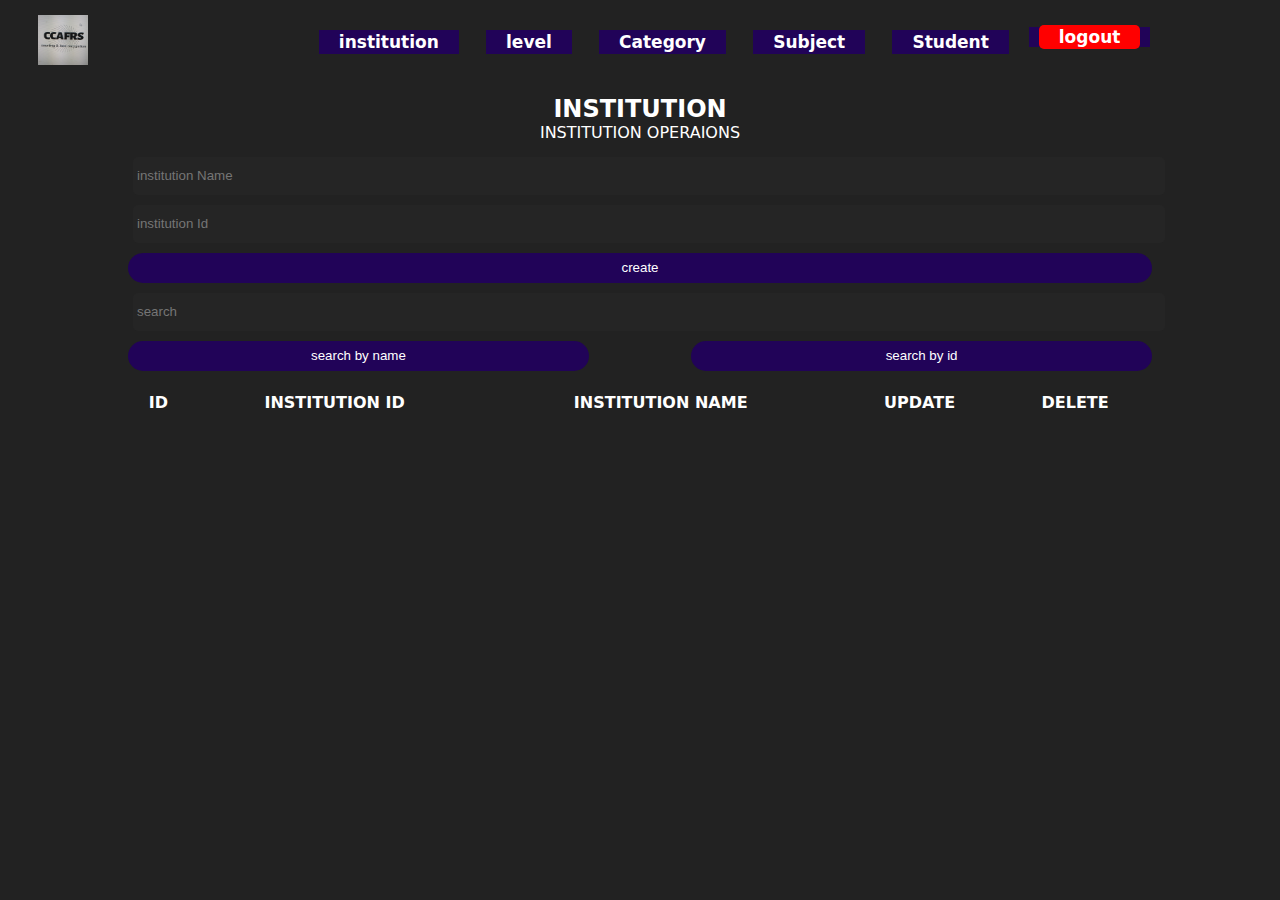
<file: index.html>
<!DOCTYPE html>


<html lang="en">

<head>
    <meta charset="UTF-8">
    <meta http-equiv="X-UA-Compatible" content="IE=edge">
    <meta name="viewport" content="width=device-width, initial-scale=1.0">
    <title>institution</title>
    <link rel="stylesheet" href="./css/main.css">
    <link rel="stylesheet" href="./css/header.css">
</head>

<body>
    <!-- headre -->
    <div class="header_content">
        <div class="header_logo">
            <img src="logo.jpg" alt="logo">
        </div>

        <nav class="navbar">
            <ul class="unstyled_list">
                <li class="dropDown">
                    <a class="linkItem" href="institiution.html">institution</a></li>
                <li class="dropDown">
                    <a class="linkItem" href="level.html">level</a></li>
                <li><a class="linkItem" href="category.html">Category</a></li>
                <li><a class="linkItem" href="subject.html">Subject</a></li>
                <li><a class="linkItem" href="student.html">Student</a></li>
            </ul>
        </nav>
        <div class="login">
            <ul class="unstyled_list">
                <li><a class="logout linkItem" href="login.html">logout</a></li>
            </ul>
        </div>
    </div>
    <div class="container">
        <div class="head">
            <h2>institution</h2>
            <p>institution operaions</p>
        </div>
        <div class="inputs">
            <input type="text" id="insName" placeholder="institution Name">
            <input type="text" id="insId" placeholder="institution Id">
            <button id="create">create</button>
        </div>
        <div class="outputs">
            <div class="search">
                <input onkeyup="searchdata(this.value)" type="text" id="search" placeholder="search">
                <div class="btnsearch">
                    <button onclick="getSearchMode(this.id)" id="searchName">search by name</button>
                    <button onclick="getSearchMode(this.id)" id="searchId">search by id</button>
                </div>
            </div>
            <div id="deleteAll">

            </div>
            <table>
                <tr>
                    <th>id</th>
                    <th>institution id</th>
                    <th>institution name</th>
                    <th>update</th>
                    <th>delete</th>
                </tr>
                <tbody id="t_body">

                </tbody>

            </table>
        </div>
    </div>



    <script src="./js/institution.js">
    </script>
    <script src="./js/level.js"></script>
</body>

</html>
</file>
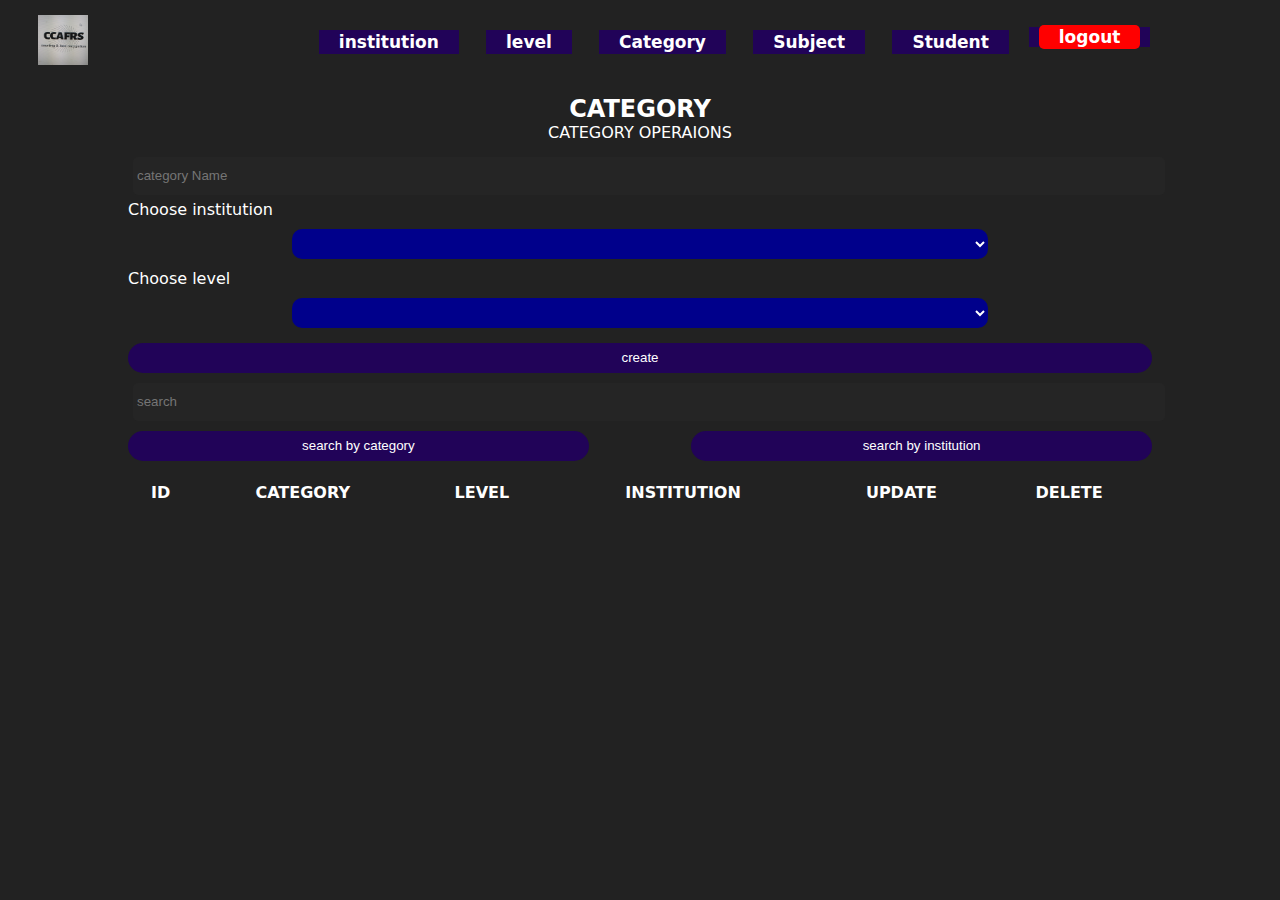
<file: category.html>
<!DOCTYPE html>
<html lang="en">

<head>
    <meta charset="UTF-8">
    <meta http-equiv="X-UA-Compatible" content="IE=edge">
    <meta name="viewport" content="width=device-width, initial-scale=1.0">
    <title>Category</title>
    <link rel="stylesheet" href="./css/main.css">
    <link rel="stylesheet" href="./css/category.css">
    <link rel="stylesheet" href="./css/header.css">

</head>

<body>
    <!-- headre -->
    <div class="header_content">
        <div class="header_logo">
            <img src="logo.jpg" alt="logo">
        </div>

        <nav class="navbar">
            <ul class="unstyled_list">
                <li class="dropDown">
                    <a class="linkItem" href="institiution.html">institution</a></li>
                <li class="dropDown">
                    <a class="linkItem" href="level.html">level</a></li>
                <li><a class="linkItem" href="category.html">Category</a></li>
                <li><a class="linkItem" href="subject.html">Subject</a></li>
                <li><a class="linkItem" href="student.html">Student</a></li>
            </ul>
        </nav>
        <div class="login">
            <ul class="unstyled_list">
                <li><a class="logout linkItem" href="login.html">logout</a></li>
            </ul>
        </div>
    </div>
    <div class="container">
        <div class="head">
            <h2>Category</h2>
            <p>category operaions</p>
        </div>
        <div class="inputs">
            <input type="text" id="categoryName" placeholder="category Name">
            <label for="institutions">Choose institution</label>
            <div class="selection">
                <select id="institutions" onclick="selectedValue()">
                
                </select>
            </div>
            <label for="level">Choose level</label>
            <div class="selection">
                <select id="level" onclick="selectedValue()">
                
                </select>
            </div>
            <button id="create">create</button>
        </div>
        <div class="outputs">
            <div class="search">
                <input onkeyup="searchdata(this.value)" type="text" id="search" placeholder="search">
                <div class="btnsearch">
                    <button onclick="getSearchMode(this.id)" id="searchCategory">search by category</button>
                    <button onclick="getSearchMode(this.id)" id="searchInstitution">search by institution </button>
                </div>
            </div>
            <div id="deleteAll">

            </div>
            <table>
                <tr>
                    <th>id</th>
                    <th>category</th>
                    <th>level</th>
                    <th>institution</th>
                    <th>update</th>
                    <th>delete</th>
                </tr>
                <tbody id="t_body">

                </tbody>

            </table>
        </div>
    </div>


    <script src="./js/category.js"></script>
</body>

</html>
</file>
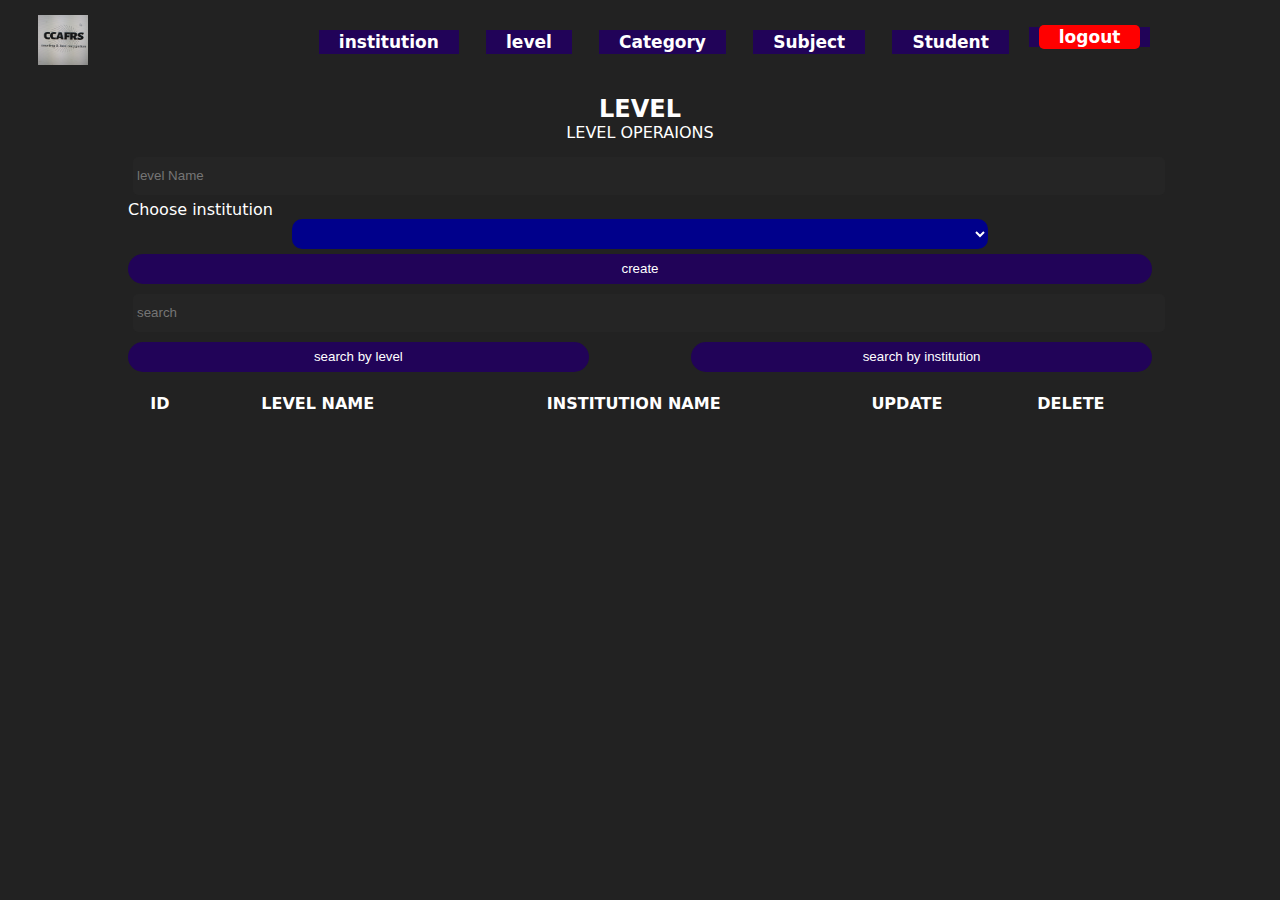
<file: level.html>
<!DOCTYPE html>
<html lang="en">

<head>
    <meta charset="UTF-8">
    <meta http-equiv="X-UA-Compatible" content="IE=edge">
    <meta name="viewport" content="width=device-width, initial-scale=1.0">
    <title>level</title>
    <link rel="stylesheet" href="./css/main.css">
    <link rel="stylesheet" href="./css/level.css">
    <link rel="stylesheet" href="./css/header.css">

</head>

<body>

    <!-- header -->
    <div class="header_content">
        <div class="header_logo">
            <img src="logo.jpg" alt="logo">
        </div>

        <nav class="navbar">
            <ul class="unstyled_list">
                <li class="dropDown">
                    <a class="linkItem" href="institiution.html">institution</a></li>
                <li class="dropDown">
                    <a class="linkItem" href="level.html">level</a></li>
                <li><a class="linkItem" href="category.html">Category</a></li>
                <li><a class="linkItem" href="subject.html">Subject</a></li>
                <li><a class="linkItem" href="student.html">Student</a></li>
            </ul>
        </nav>
        <div class="login">
            <ul class="unstyled_list">
                <li><a class="logout linkItem" href="login.html">logout</a></li>
            </ul>
        </div>
    </div>


    <div class="container">
        <div class="head">
            <h2>level</h2>
            <p>level operaions</p>
        </div>
        <div class="inputs">
            <input type="text" id="levelName" placeholder="level Name">
            <label for="institutions">Choose institution</label>

            <div class="selection">
                <select id="institutions" onclick="selectedValue()">
                
                </select>
            </div>
            <button id="create">create</button>
        </div>
        <div class="outputs">
            <div class="search">
                <input onkeyup="searchdata(this.value)" type="text" id="search" placeholder="search">
                <div class="btnsearch">
                    <button onclick="getSearchMode(this.id)" id="searchLevel">search by level</button>
                    <button onclick="getSearchMode(this.id)" id="searchInstitution">search by institution </button>
                </div>
            </div>
            <div id="deleteAll">

            </div>
            <table>
                <tr>
                    <th>id</th>
                    <th>level Name</th>
                    <th>institution Name</th>
                    <th>update</th>
                    <th>delete</th>
                </tr>
                <tbody id="t_body">

                </tbody>

            </table>
        </div>
    </div>


    <script src=" ./js/level.js "></script>
</body>

</html>
</file>
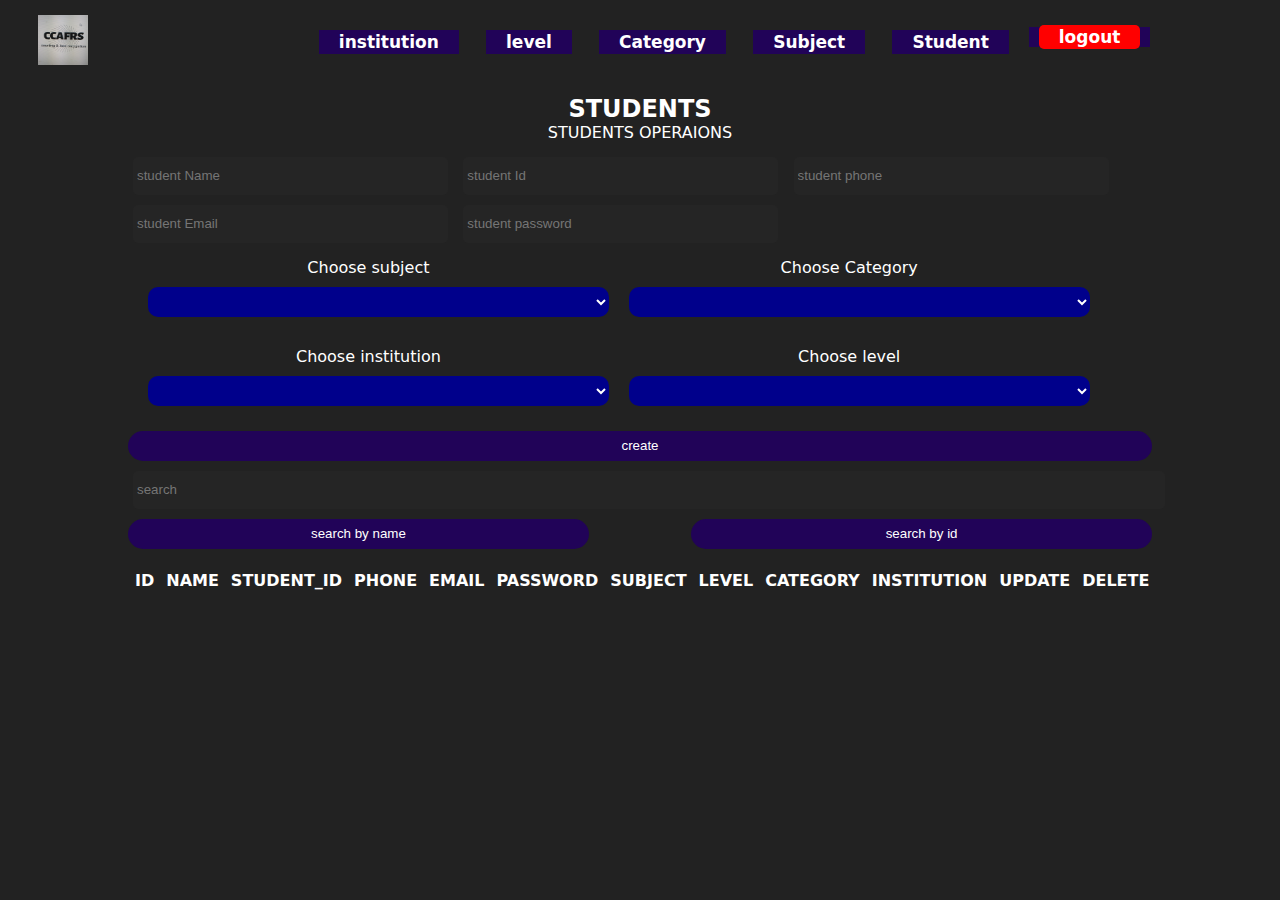
<file: student.html>
<!DOCTYPE html>
<html lang="en">

<head>
    <meta charset="UTF-8">
    <meta http-equiv="X-UA-Compatible" content="IE=edge">
    <meta name="viewport" content="width=device-width, initial-scale=1.0">
    <title>students</title>
    <link rel="stylesheet" href="./css/main.css">
    <link rel="stylesheet" href="./css/student.css">
    <link rel="stylesheet" href="./css/header.css">

</head>

<body>
    <!-- header -->
    <div class="header_content">
        <div class="header_logo">
            <img src="logo.jpg" alt="logo">
        </div>

        <nav class="navbar">
            <ul class="unstyled_list">
                <li class="dropDown">
                    <a class="linkItem" href="institiution.html">institution</a></li>
                <li class="dropDown">
                    <a class="linkItem" href="level.html">level</a></li>
                <li><a class="linkItem" href="category.html">Category</a></li>
                <li><a class="linkItem" href="subject.html">Subject</a></li>
                <li><a class="linkItem" href="student.html">Student</a></li>
            </ul>
        </nav>
        <div class="login">
            <ul class="unstyled_list">
                <li><a class="logout linkItem" href="login.html">logout</a></li>
            </ul>
        </div>
    </div>
    <div class="container">
        <div class="head">
            <h2>Students</h2>
            <p>students operaions</p>
        </div>
        <div class="inputs">
            <div class="studentInput">
                <input type="text" id="StudentName" placeholder="student Name">
                <input type="text" id="StudentId" placeholder="student Id">
                <input type="tel" id="StudentPhone" placeholder="student phone">
                <input type="email" id="StudentEmail" placeholder="student Email">
                <input type="password" id="StudentPass" placeholder="student password">
            </div>

            <div class="options">

                <div class="selection">
                    <label for="subject">Choose subject</label>
                    <select id="subject">
                    
                    </select>
                </div>
                <div class="selection">
                    <label for="category">Choose Category</label>
                    <select id="category">
                    
                    </select>
                </div>
                <div class="selection">
                    <label for="institutions">Choose institution</label>
                    <select id="institutions">
                    
                    </select>
                </div>
                <div class="selection">
                    <label for="level">Choose level</label>
                    <select id="level">
    
                    </select>
                </div>
                <div class="clear"></div>
            </div>
        </div>
        <button id="create">create</button>
        <div class="outputs">
            <div class="search">
                <input onkeyup="searchdata(this.value)" type="text" id="search" placeholder="search">
                <div class="btnsearch">
                    <button onclick="getSearchMode(this.id)" id="Name">search by name</button>
                    <button onclick="getSearchMode(this.id)" id="Id">search by id</button>
                </div>
            </div>
            <div id="deleteAll">

            </div>
            <table>
                <tr>
                    <th>id</th>
                    <th>name</th>
                    <th>student_id</th>
                    <th>phone</th>
                    <th>email</th>
                    <th>password</th>
                    <th>subject</th>
                    <th>level</th>
                    <th>category</th>
                    <th>institution</th>
                    <th>update</th>
                    <th>delete</th>
                </tr>
                <tbody id="t_body">
                    <tr>

                    </tr>
                </tbody>

            </table>
        </div>
    </div>


    <script src="./js/student.js"></script>
</body>

</html>
</file>
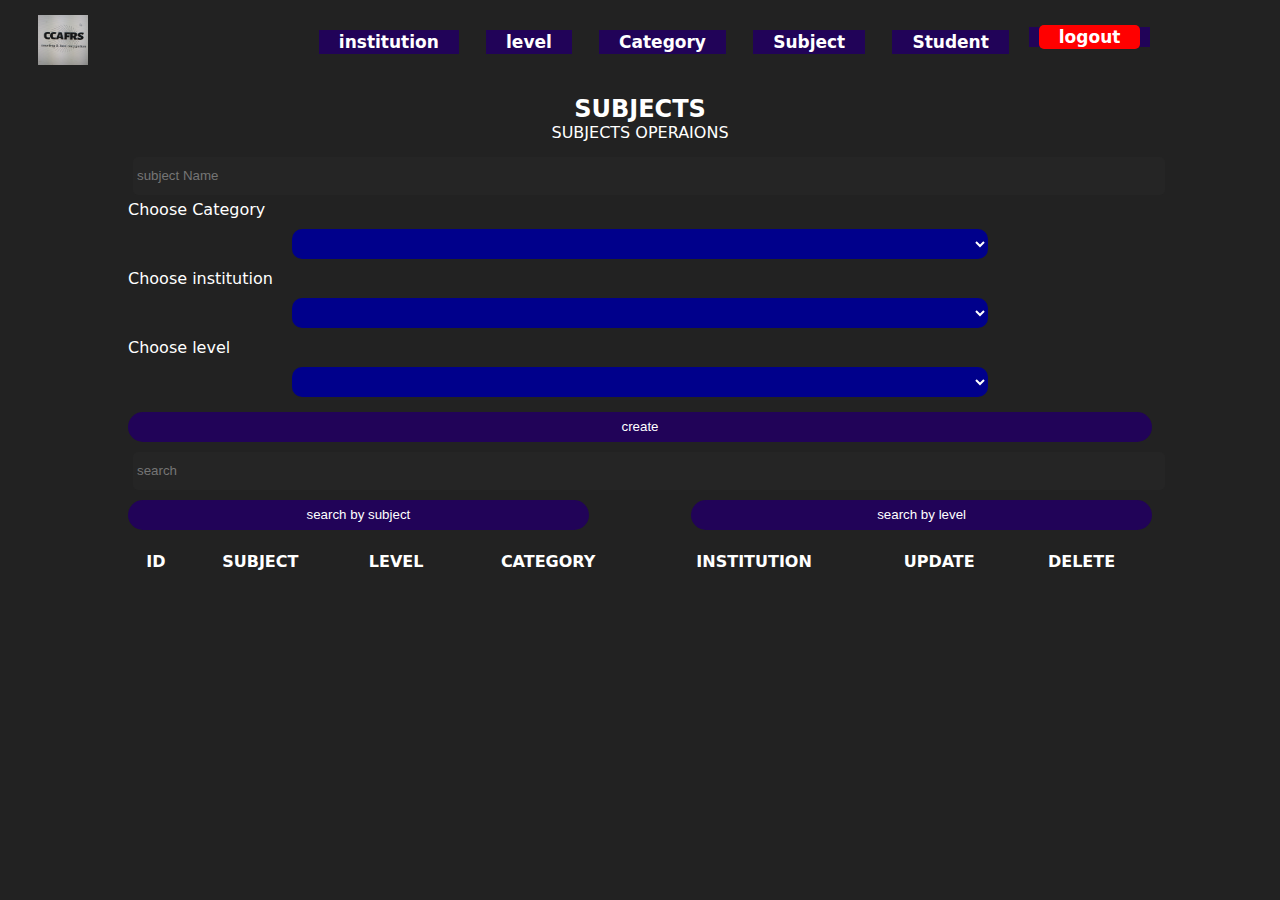
<file: subject.html>
<!DOCTYPE html>
<html lang="en">

<head>
    <meta charset="UTF-8">
    <meta http-equiv="X-UA-Compatible" content="IE=edge">
    <meta name="viewport" content="width=device-width, initial-scale=1.0">
    <title>subjects</title>
    <link rel="stylesheet" href="./css/main.css">
    <link rel="stylesheet" href="./css/subject.css">
    <link rel="stylesheet" href="./css/header.css">

</head>

<body>
    <!-- header -->
    <div class="header_content">
        <div class="header_logo">
            <img src="logo.jpg" alt="logo">
        </div>

        <nav class="navbar">
            <ul class="unstyled_list">
                <li class="dropDown">
                    <a class="linkItem" href="institiution.html">institution</a></li>
                <li class="dropDown">
                    <a class="linkItem" href="level.html">level</a></li>
                <li><a class="linkItem" href="category.html">Category</a></li>
                <li><a class="linkItem" href="subject.html">Subject</a></li>
                <li><a class="linkItem" href="student.html">Student</a></li>
            </ul>
        </nav>
        <div class="login">
            <ul class="unstyled_list">
                <li><a class="logout linkItem" href="login.html">logout</a></li>
            </ul>
        </div>
    </div>
    <div class="container">
        <div class="head">
            <h2>Subjects</h2>
            <p>Subjects operaions</p>
        </div>
        <div class="inputs">
            <input type="text" id="subjectName" placeholder="subject Name">
            <label for="category">Choose Category</label>
            <div class="selection">
                <select id="category">
                
                </select>
            </div>
            <label for="institutions">Choose institution</label>
            <div class="selection">
                <select id="institutions">
                
                </select>
            </div>
            <label for="level">Choose level</label>
            <div class="selection">
                <select id="level">

                </select>
            </div>
            <button id="create">create</button>
        </div>
        <div class="outputs">
            <div class="search">
                <input onkeyup="searchdata(this.value)" type="text" id="search" placeholder="search">
                <div class="btnsearch">
                    <button onclick="getSearchMode(this.id)" id="searchSubject">search by subject</button>
                    <button onclick="getSearchMode(this.id)" id="searchLevel">search by level </button>
                </div>
            </div>
            <div id="deleteAll">

            </div>
            <table>
                <tr>
                    <th>id</th>
                    <th>subject</th>
                    <th>level</th>
                    <th>category</th>
                    <th>institution</th>
                    <th>update</th>
                    <th>delete</th>
                </tr>
                <tbody id="t_body">

                </tbody>

            </table>
        </div>
    </div>


    <script src=" ./js/subject.js "></script>
</body>

</html>

</html>
</file>
<file: css/main.css>
* {
    margin: 0;
    padding: 0;
}

body {
    background-color: #222;
    color: #fff;
    font-family: system-ui;
}

.container {
    width: 80%;
    margin: auto;
}

.head {
    text-align: center;
    text-transform: uppercase;
    margin: 10px;
}

input {
    width: 100%;
    height: 30px;
    margin: 5px;
    background-color: #3333;
    border: none;
    outline: none;
    border-radius: 5px;
    padding: 4px;
    color: #fff;
    transition: transform 0.3s;
}

input:focus {
    background-color: #000;
    transform: scale(1.04);
}

button {
    width: 100%;
    height: 30px;
    border: none;
    cursor: pointer;
    background: rgb(33, 3, 88);
    color: #fff;
    border-radius: 20px;
    margin: 5px 0;
    transition: 0.5s;
}

button:hover {
    background-color: rgb(7, 7, 49);
    letter-spacing: 1px;
}

.btnsearch {
    display: flex;
    justify-content: space-between;
}

.btnsearch button {
    width: 45%;
}

#deleteAll {
    margin: 10px 0px;
    width: 100%;
}

.outputs table {
    width: 100%;
    text-align: center;
    margin: 10px 0px;
}

table th {
    text-transform: uppercase;
}

td,
th {
    padding: 5px;
}

table #delete {
    background: red;
}
</file>
<file: css/header.css>
/*header  */

header {
    padding: 0.1% 0.3%;
}

.header_content {
    margin-top: 0.2%;
    margin-bottom: 1%;
    display: flex;
    justify-content: space-between;
    padding: 1% 1% 1% 3%;
    align-items: center;
}

.header_logo {
    flex: 1;
}

.header_logo img {
    width: 50px;
    height: 50px;
}

.navbar {
    flex: 3;
    text-align: center;
}

.login {
    flex: 1;
}

.header_content ul li {
    display: inline-block;
    margin: 0 0 0 3%;
}

.header_content ul li a {
    padding: 2px 20px;
    text-decoration: none;
    cursor: pointer;
}

.login ul li {
    padding: 0 10px;
}

.header_content ul li,
.header_content ul li a {
    color: rgb(255, 255, 255);
    background: rgb(33, 3, 88);
    font-weight: bold;
    font-size: 17px;
}


/* hover effects on links */

.navbar ul li .linkItem {
    position: relative;
}

.navbar ul li .linkItem::before {
    position: absolute;
    content: '';
    border-width: 0 2px;
    border-color: rgb(255, 255, 255);
    border-style: solid;
    width: 99%;
    height: 100%;
    top: 0;
    left: 0;
    transform: scale3d(1, 0, 1);
    transition: transform 0.5s;
}

.navbar ul li .linkItem:hover:before {
    transform: scale3d(1, 1, 1);
}

.navbar ul li .linkItem::after {
    position: absolute;
    content: '';
    border-width: 2px 0;
    border-color: rgb(255, 255, 255);
    border-style: solid;
    width: 102%;
    height: 90%;
    top: 0;
    left: 0;
    transform: scale3d(0, 1, 1);
    transition: transform 0.5s;
    transform-origin: left;
}

.navbar ul li .linkItem:hover:after {
    transform: scale3d(1, 1, 1);
}

.login {
    height: 30px;
    width: 20px;
}

.login ul li .logout {
    border-radius: 5px;
    color: #fff;
    background-color: red;
}
</file>
<file: css/category.css>
.selection {
    width: 80%;
    margin: auto;
    text-align: center;
}

#institutions,
#level {
    width: 85%;
    height: 30px;
    text-align: center;
    background-color: darkblue;
    color: #fff;
    border: none;
    border-radius: 10px;
    margin: 10px;
}

table #delete {
    background: red;
}
</file>
<file: css/level.css>
.selection {
    width: 80%;
    margin: auto;
    text-align: center;
}

#institutions {
    width: 85%;
    height: 30px;
    text-align: center;
    background-color: darkblue;
    color: #fff;
    border: none;
    border-radius: 10px;
}
</file>
<file: css/student.css>
.selection {
    width: 45%;
    margin: auto;
    text-align: center;
}

#institutions,
#level,
#category,
#subject {
    width: 100%;
    height: 30px;
    text-align: center;
    background-color: darkblue;
    color: #fff;
    border: none;
    border-radius: 10px;
    margin: 10px;
}

table #delete {
    background: red;
}

.inputs input {
    width: 30%;
}

.inputs {
    /* float: left */
}

.selection {
    float: left;
    margin: 10px 10px;
}

.clear {
    clear: both;
}
</file>
<file: css/subject.css>
.selection {
    width: 80%;
    margin: auto;
    text-align: center;
}

#institutions,
#level,
#category {
    width: 85%;
    height: 30px;
    text-align: center;
    background-color: darkblue;
    color: #fff;
    border: none;
    border-radius: 10px;
    margin: 10px;
}

table #delete {
    background: red;
}
</file>
